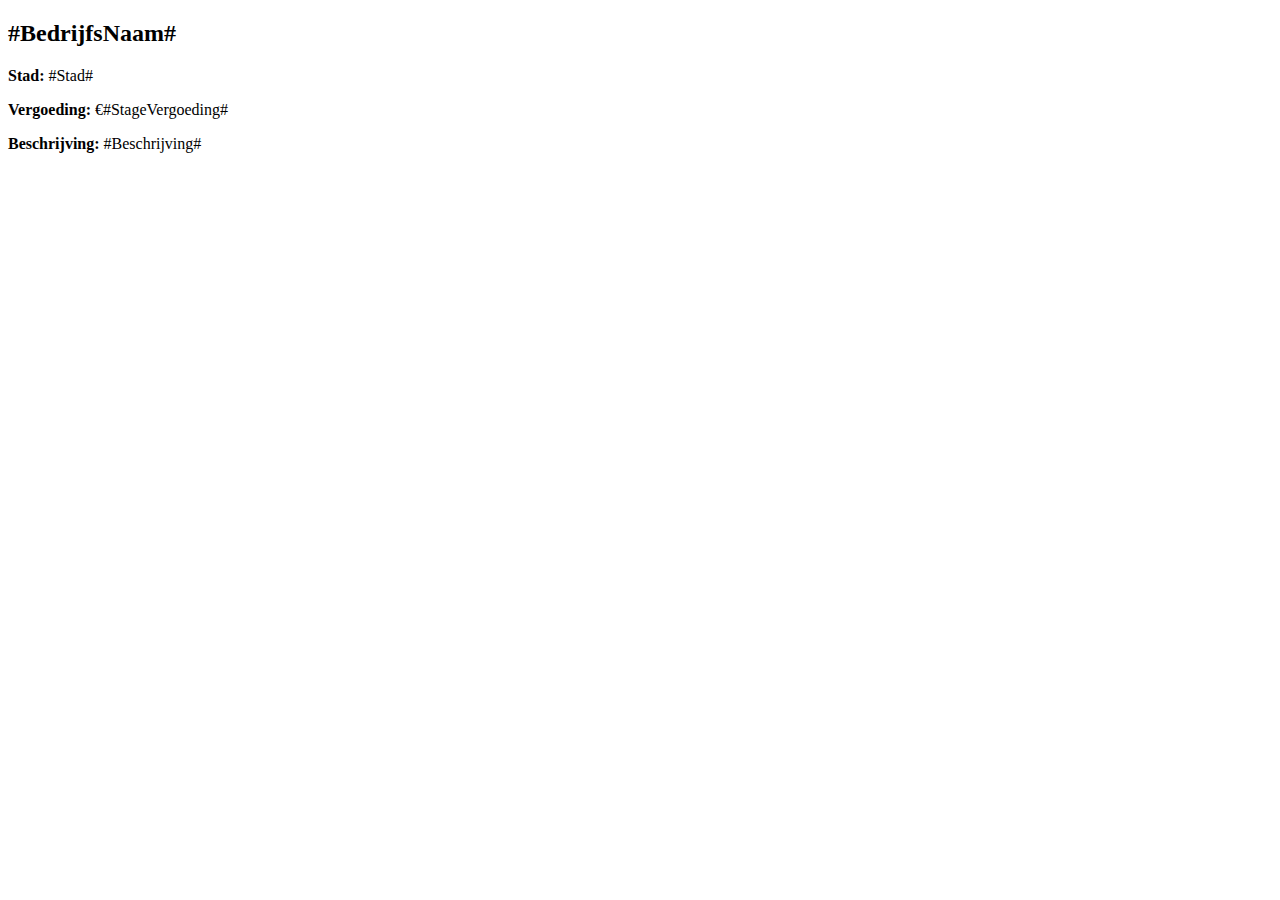
<file: week 4/staticfiles/stageapi/stageapi/wwwroot/views/stageview.html>
<!DOCTYPE html>
<html lang="en">
<head>
    <meta charset="UTF-8">
    <meta name="viewport" content="width=device-width, initial-scale=1.0">
    <title>Document</title>
</head>
<body>
        <div class="stage-card">
            <h2>#BedrijfsNaam#</h2>
            <p><strong>Stad:</strong> #Stad#</p>
            <p><strong>Vergoeding:</strong> €#StageVergoeding#</p>
            <p><strong>Beschrijving:</strong> #Beschrijving#</p>
        </div>

</body>
</html>
</file>
